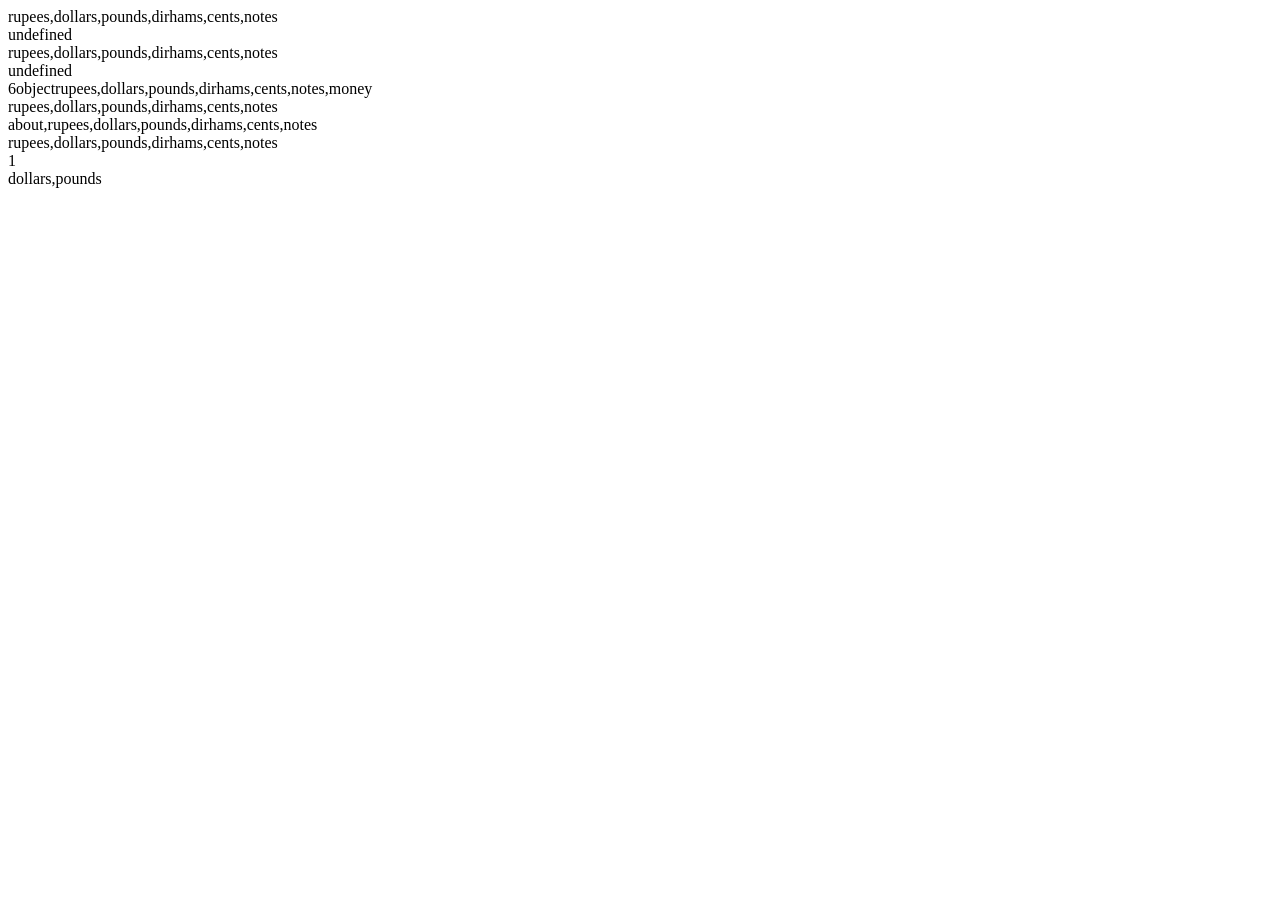
<file: CHALAPATHI/index.html>
<!DOCTYPE html>
<html lang="en">
<head>
    <meta charset="UTF-8">
    <meta name="viewport" content="width=>, initial-scale=1.0">
    <title>Document</title>
</head>
<body>
    <script>
      var arr=['rupees','dollars','pounds','dirhams','cents','notes'];
      document.write(arr+"<br>");
      document.write(typeof(arr[6]) + "<br>");
     // arr[7]='currency';
       document.write(arr+"<br>");
       document.write(arr[67] + "<br>");
       document.write(arr.length);
          document.write(typeof(arr));
          arr.push('money');
           document.write(arr+"<br>");
           arr.pop();
            document.write(arr+"<br>");
            arr.unshift('about');
             document.write(arr+"<br>");
             arr.shift('about');
             document.write(arr+"<br>");
             document.write(arr.indexOf('dollars')+"<br>");
             document.write(arr.slice(1,3));
    </script>
</body>
</html>
</file>
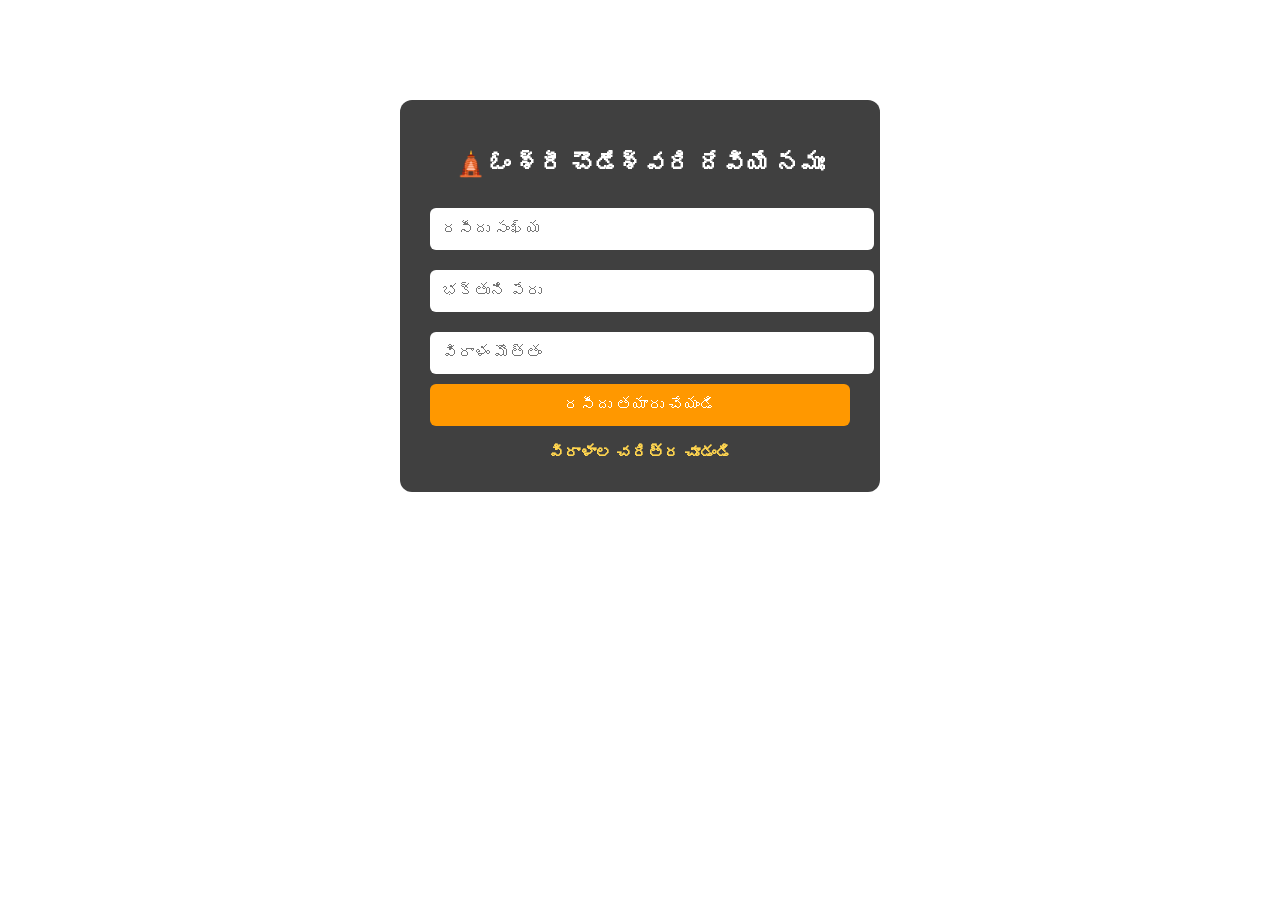
<file: chowdeswari devi/index.html>
<!DOCTYPE html>
<html>
<head>

<title>దేవాలయ విరాళం</title>

<meta name="viewport" content="width=device-width, initial-scale=1.0">

<style>

body{
margin:0;
font-family:Arial;
color:white;
text-align:center;
}

#bgvideo{
position:fixed;
top:0;
left:0;
width:100%;
height:100%;
object-fit:cover;
z-index:-1;
}

.container{
width:90%;
max-width:420px;
margin:auto;
margin-top:100px;
background:rgba(0,0,0,0.75);
padding:30px;
border-radius:12px;
}

input{
width:100%;
padding:12px;
margin:10px 0;
border:none;
border-radius:6px;
font-size:16px;
}

button{
width:100%;
padding:12px;
background:#ff9800;
border:none;
border-radius:6px;
font-size:16px;
color:white;
cursor:pointer;
}

a{
color:#ffd54f;
text-decoration:none;
font-weight:bold;
}

</style>
</head>

<body>

<video autoplay muted loop playsinline id="bgvideo">
<source src="https://v.ftcdn.net/16/61/35/96/240_F_1661359658_5T8XR3sWFASPlYh4UW4EfMjXbrbUyalg_ST.mp4" type="video/mp4">
</video>

<div class="container">

<h2>🛕ఓం శ్రీ చౌడేశ్వరి దేవియే నమః</h2>

<form id="donationForm">

<input type="number" id="receipt" placeholder="రసీదు సంఖ్య" required>

<input type="text" id="name" placeholder="భక్తుని పేరు" required>

<input type="number" id="amount" placeholder="విరాళం మొత్తం" required>

<button type="submit">రసీదు తయారు చేయండి</button>

</form>

<br>

<a href="history.html">విరాళాల చరిత్ర చూడండి</a>

</div>

<script>

let history = JSON.parse(localStorage.getItem("donations")) || [];

document.getElementById("donationForm").addEventListener("submit",function(e){

e.preventDefault();

let receipt=document.getElementById("receipt").value;
let name=document.getElementById("name").value;
let amount=document.getElementById("amount").value;

let exists=history.some(r=>r.receipt==receipt);

if(exists){
alert("ఈ రసీదు సంఖ్య ఇప్పటికే ఉంది!");
return;
}

window.location.href=
"contact.html?receipt="+receipt+
"&name="+encodeURIComponent(name)+
"&amount="+amount;

});

</script>

</body>
</html>
</file>
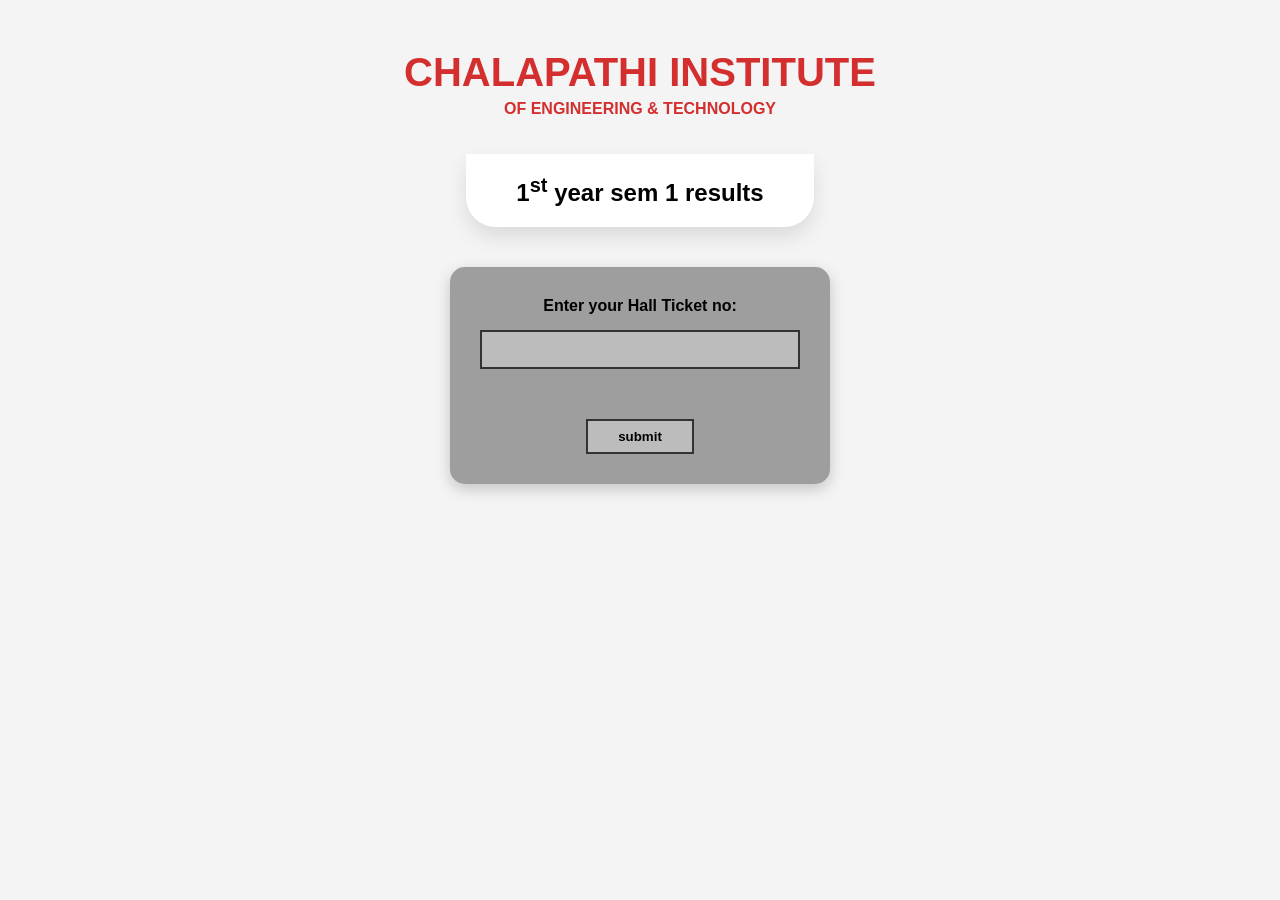
<file: java script/index.html>
<!DOCTYPE html>
<html lang="en">
<head>
    <meta charset="UTF-8">
    <meta name="viewport" content="width=device-width, initial-scale=1.0">
    <title>CIET Student Portal</title>
    <style>
        /* General Styles */
        body {
            font-family: 'Segoe UI', Arial, sans-serif;
            margin: 0;
            padding: 0;
            background-color: #f4f4f4;
        }

        /* --- LOGIN PAGE STYLES --- */
        #login-page {
            display: flex;
            flex-direction: column;
            align-items: center;
            padding-top: 50px;
        }

        .header-main {
            text-align: center;
            margin-bottom: 20px;
        }

        .header-main h1 {
            color: #d32f2f;
            margin: 0;
            font-size: 2.5rem;
        }

        .header-main p {
            color: #d32f2f;
            font-weight: bold;
            margin-top: 5px;
        }

        .sem-badge {
            background: white;
            padding: 20px 50px;
            border-radius: 0 0 30px 30px;
            box-shadow: 0 10px 20px rgba(0,0,0,0.1);
            font-size: 1.5rem;
            font-weight: bold;
            margin-bottom: 40px;
        }

        .login-box {
            background-color: #9e9e9e;
            width: 320px;
            padding: 30px;
            border-radius: 15px;
            text-align: center;
            box-shadow: 0 5px 15px rgba(0,0,0,0.2);
        }

        .login-box label {
            display: block;
            margin-bottom: 15px;
            font-weight: bold;
        }

        .login-box input {
            width: 100%;
            padding: 10px;
            margin-bottom: 50px;
            border: 2px solid #333;
            background: #bcbcbc;
            box-sizing: border-box;
        }

        .btn-submit {
            background: #bcbcbc;
            border: 2px solid #333;
            padding: 8px 30px;
            font-weight: bold;
            cursor: pointer;
            text-transform: lowercase;
        }

        /* --- RESULTS PAGE STYLES (Hidden by default) --- */
        #results-page {
            display: none;
            background: white;
            min-height: 100vh;
        }

        .results-header {
            display: flex;
            justify-content: space-between;
            align-items: center;
            padding: 10px 20px;
            border-bottom: 2px solid #0056b3;
        }

        .student-meta {
            text-align: right;
            font-size: 0.9rem;
            line-height: 1.4;
        }

        .blue-bar {
            background: #bdbdbd;
            color: white;
            text-align: center;
            padding: 5px;
            font-weight: bold;
        }

        .container {
            display: flex;
        }

        .sidebar {
            width: 180px;
            background: #ffcc00;
            min-height: calc(100vh - 100px);
        }

        .sidebar-item {
            padding: 15px;
            border-bottom: 1px solid white;
            font-weight: bold;
            font-size: 0.85rem;
            cursor: pointer;
        }

        .content {
            flex: 1;
            padding: 20px;
        }

        .marks-summary {
            width: 80%;
            margin: 0 auto 20px auto;
            border-collapse: collapse;
            background: #f1f8e9;
        }

        .marks-summary td {
            border: 1px solid #ccc;
            padding: 8px;
            text-align: center;
        }

        .grade-table {
            width: 100%;
            border-collapse: collapse;
            font-size: 0.85rem;
        }

        .grade-table th {
            background: #ffcc00;
            border: 1px solid #999;
            padding: 8px;
        }

        .grade-table td {
            border: 1px solid #ccc;
            padding: 8px;
        }

        .text-red { color: red; font-weight: bold; }
        .text-center { text-align: center; }
    </style>
</head>
<body>

    <div id="login-page">
        <div class="header-main">
            <h1>CHALAPATHI INSTITUTE</h1>
            <p>OF ENGINEERING & TECHNOLOGY</p>
        </div>

        <div class="sem-badge">
            1<sup>st</sup> year sem 1 results
        </div>

        <div class="login-box">
            <label>Enter your Hall Ticket no:</label>
            <input type="text" id="htInput" placeholder="">
            <button class="btn-submit" onclick="showResults()">submit</button>
        </div>
    </div>

    <div id="results-page">
        <div class="results-header">
            <div>
                <h2 style="color:#0056b3; margin:0;">CHALAPATHI</h2>
                <small>INSTITUTE OF ENGINEERING & TECHNOLOGY</small>
            </div>
            <div class="student-meta">
                <strong>HTNo:</strong> Y25CSE010<br>
                <strong>Name:</strong> ATLURI LAKSHMI PRASAD<br>
                <strong>Branch:</strong> CSE | <strong>Sem:</strong> I/IV I SEM
            </div>
        </div>

        <div class="blue-bar">Student Portal</div>

        <div class="container">
            <div class="sidebar">
                <div class="sidebar-item">Information</div>
                <div class="sidebar-item">Academic Information</div>
                <div class="sidebar-item" style="background:#e6b800">Results Details</div>
                <div class="sidebar-item">Contact Us</div>
            </div>

            <div class="content">
                <h3 style="text-align:center;">Overall Marks</h3>
                <table class="marks-summary">
                    <tr>
                        <td>CGPA:</td><td class="text-red">8.13</td>
                        <td>Percentage:</td><td>8.9</td>
                    </tr>
                    <tr>
                        <td>Credits Obtained:</td><td class="text-red">19.50/19.50</td>
                        <td>Subject Due:</td><td class="text-red">0/10</td>
                    </tr>
                </table>

                <table class="grade-table">
                    <thead>
                        <tr>
                            <th>S.No</th>
                            <th>Code</th>
                            <th>Subject</th>
                            <th>Grade</th>
                            <th>Credits</th>
                        </tr>
                    </thead>
                    <tbody>
                        <tr><td>1</td><td>CSE111</td><td>LINEAR ALGEBRA & CALCULUS</td><td class="text-center">C</td><td class="text-center">3.00</td></tr>
                        <tr><td>2</td><td>CSE112</td><td>ENGINEERING PHYSICS</td><td class="text-center">E</td><td class="text-center">3.00</td></tr>
                        <tr><td>3</td><td>CSE113</td><td>BASIC CIVIL & MECHANICAL ENGINEERING</td><td class="text-center">C</td><td class="text-center">3.00</td></tr>
                        <tr><td>4</td><td>CSE114</td><td>COMMUNICATIVE ENGLISH</td><td class="text-center">C</td><td class="text-center">2.00</td></tr>
                        <tr><td>5</td><td>CSE115</td><td>INTRODUCTION TO PROGRAMMING</td><td class="text-center">D</td><td class="text-center">3.00</td></tr>
                        <tr><td>6</td><td>CSE151</td><td>ENGINEERING PHYSICS LAB</td><td class="text-center">S</td><td class="text-center">1.00</td></tr>
                        <tr><td>7</td><td>CSE152</td><td>COMMUNICATIVE ENGLISH LAB</td><td class="text-center">A</td><td class="text-center">1.00</td></tr>
                        <tr><td>8</td><td>CSE153</td><td>COMPUTER PROGRAMMING LAB</td><td class="text-center">S</td><td class="text-center">1.50</td></tr>
                    </tbody>
                </table>
            </div>
        </div>
    </div>

    <script>
        function showResults() {
            var input = document.getElementById("htInput").value;
            if (input.toUpperCase() === "Y25CSE010") {
                document.getElementById("login-page").style.display = "none";
                document.getElementById("results-page").style.display = "block";
            } else {
                alert("Please enter the correct Hall Ticket No");
            }
        }
    </script>
</body>
</html>
</file>
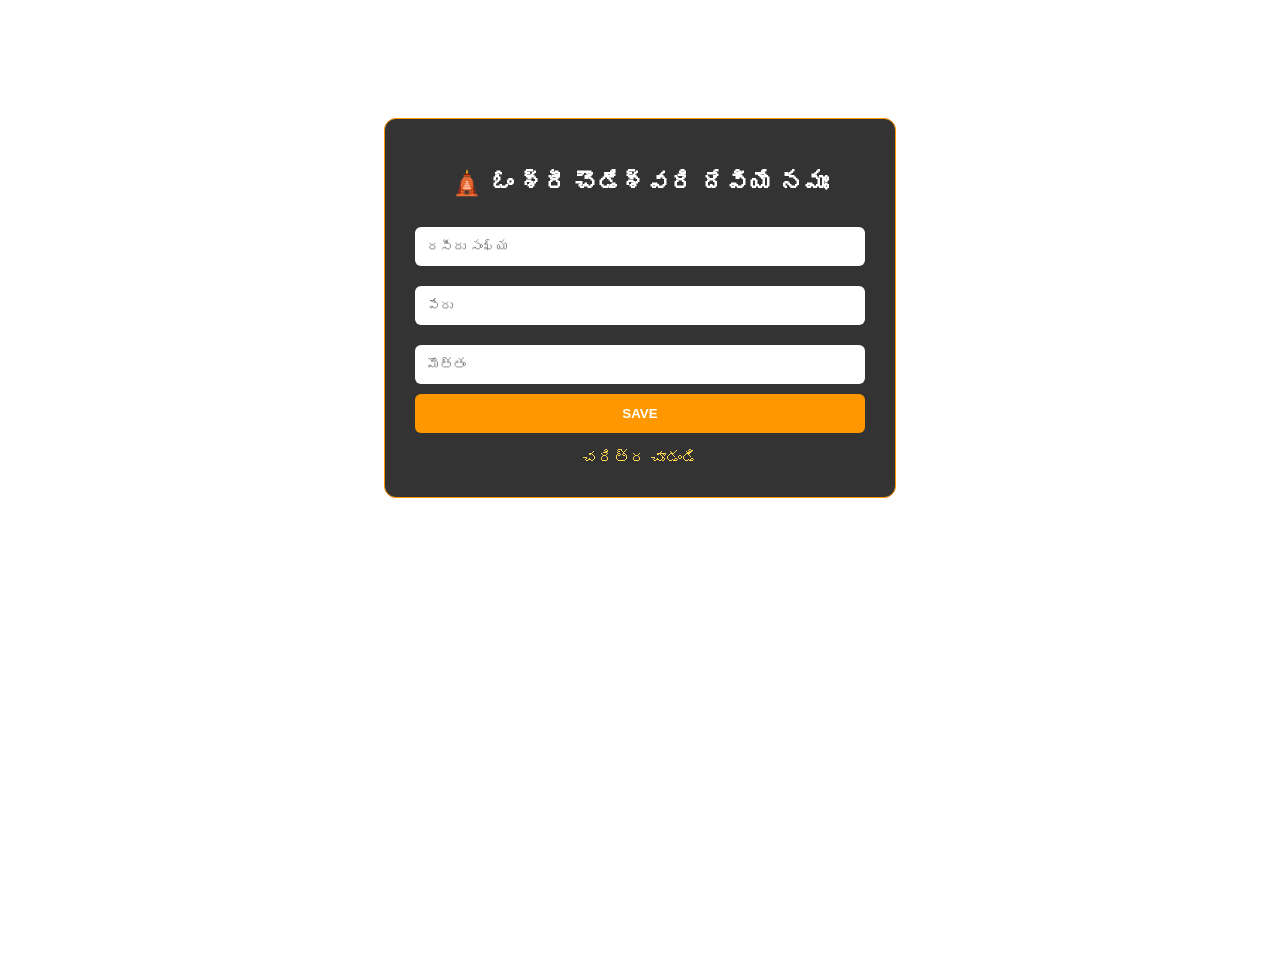
<file: Jyothula mahotsavam/index.html>
```html
<!DOCTYPE html>
<html lang="te">
<head>
<meta charset="UTF-8">
<title>దేవాలయ విరాళం</title>
<meta name="viewport" content="width=device-width, initial-scale=1.0">

<style>
body {
    margin:0;
    font-family:Arial;
    color:white;
    text-align:center;
    overflow-x:hidden;
}

#bgvideo {
    position:fixed;
    top:0; left:0;
    width:100%;
    height:100%;
    object-fit:cover;
    z-index:-1;
}

.page { display:none; padding:20px; min-height:100vh; }
.active { display:block; }

.container, .receipt-box {
    width:90%;
    max-width:450px;
    margin:auto;
    margin-top:80px;
    background:rgba(0,0,0,0.8);
    padding:30px;
    border-radius:12px;
    border:1px solid #ff9800;
}

input {
    width:100%;
    padding:12px;
    margin:10px 0;
    border:none;
    border-radius:6px;
}

button {
    width:100%;
    padding:12px;
    background:#ff9800;
    border:none;
    border-radius:6px;
    color:white;
    cursor:pointer;
    font-weight:bold;
}

button:hover { background:#e68900; }

table {
    width:100%;
    border-collapse:collapse;
    background:white;
    color:black;
}

th { background:#ff9800; color:white; }
td { padding:8px; border-bottom:1px solid #ddd; }

.del-btn { background:red; }
.edit-btn { background:green; }

/* 🔥 FINAL PRINT BIG SIZE */
@media print {

    @page { margin:0; }

    body {
        margin:0;
        background:white;
    }

    body * {
        visibility:hidden;
    }

    .receipt-box, .receipt-box * {
        visibility:visible;
    }

    .receipt-box {
        position:fixed;
        top:50%;
        left:50%;
        transform:translate(-50%, -50%);
        
        width:80%;
        max-width:650px;
        padding:40px;

        background:white;
        color:black;
        border:3px solid black;
        text-align:center;
    }

    button {
        display:none !important;
    }

    /* 🔥 BIG TEXT */
    h2 {
        font-size:32px;
        margin-bottom:20px;
    }

    .receipt-print {
        color:red;
        font-size:28px;
        font-weight:bold;
        margin:10px 0;
    }

    .name-print {
        color:blue;
        font-size:28px;
        font-weight:bold;
        margin:10px 0;
    }

    .amount-print {
        color:green;
        font-size:32px;
        font-weight:bold;
        margin:15px 0;
    }

    p {
        font-size:22px;
    }
}
</style>
</head>

<body>

<video autoplay muted loop id="bgvideo">
<source src="https://v.ftcdn.net/16/61/35/96/240_F_1661359658_5T8XR3sWFASPlYh4UW4EfMjXbrbUyalg_ST.mp4">
</video>

<!-- HOME -->
<div id="homePage" class="page active">
<div class="container">
<h2>🛕 ఓం శ్రీ చౌడేశ్వరి దేవియే నమః</h2>

<form id="donationForm">
<input type="text" id="receiptInput" placeholder="రసీదు సంఖ్య" required>
<input type="text" id="nameInput" placeholder="పేరు" required>
<input type="number" id="amountInput" placeholder="మొత్తం" required>
<button type="submit">SAVE</button>
</form>

<span onclick="showPage('historyPage')" style="cursor:pointer;color:#ffd54f;">
చరిత్ర చూడండి
</span>
</div>
</div>

<!-- RECEIPT -->
<div id="receiptPage" class="page">
<div class="receipt-box">
<h2>🛕 జ్యోతుల మహోత్సవం</h2>

<p class="receipt-print">రసీదు: <span id="resReceipt"></span></p>
<p class="name-print">పేరు: <span id="resName"></span></p>
<p class="amount-print">₹ <span id="resAmount"></span></p>
<p>తేదీ: <span id="resDate"></span></p>

<button onclick="window.print()">PRINT</button>
<br><br>

<span onclick="showPage('homePage')">HOME</span> |
<span onclick="showPage('historyPage')">HISTORY</span>

</div>
</div>

<!-- HISTORY -->
<div id="historyPage" class="page">
<div class="container" style="max-width:800px;">
<h2>చరిత్ర</h2>

<input type="text" id="searchInput" placeholder="search..." onkeyup="searchHistory()">

<table>
<thead>
<tr>
<th>Receipt</th>
<th>Name</th>
<th>Amount</th>
<th>Action</th>
</tr>
</thead>
<tbody id="historyTableBody"></tbody>
</table>

<br>
<span onclick="showPage('homePage')">← BACK</span>
</div>
</div>

<script>

let donations = JSON.parse(localStorage.getItem("data")) || [];
let editMode = false;
let editReceipt = null;

function showPage(p){
document.querySelectorAll('.page').forEach(e=>e.classList.remove('active'));
document.getElementById(p).classList.add('active');
if(p==="historyPage") loadHistory();
}

document.getElementById("donationForm").addEventListener("submit",function(e){
e.preventDefault();

let receipt = receiptInput.value.trim();
let name = nameInput.value;
let amount = parseInt(amountInput.value);

let date = new Date().toLocaleString('en-IN', {
    dateStyle: 'medium',
    timeStyle: 'short'
});

if(donations.some(d => d.receipt == receipt && d.receipt != editReceipt)){
    alert("duplicate receipt!");
    return;
}

if(editMode){
donations = donations.map(d=>{
if(d.receipt==editReceipt){
return {receipt,name,amount,date};
}
return d;
});
editMode=false;
}else{
donations.push({receipt,name,amount,date});
}

localStorage.setItem("data",JSON.stringify(donations));

resReceipt.textContent = receipt;
resName.textContent = name;
resAmount.textContent = amount;
resDate.textContent = date;

showPage("receiptPage");
this.reset();
});

function loadHistory(data=donations){
let html="";
if(data.length===0){
html="<tr><td colspan='4'>No data</td></tr>";
}

data.forEach(d=>{
html+=`
<tr>
<td>${d.receipt}</td>
<td>${d.name}</td>
<td>₹${d.amount}</td>
<td>
<button class="edit-btn" onclick="editEntry('${d.receipt}')">Edit</button>
<button class="del-btn" onclick="deleteEntry('${d.receipt}')">Del</button>
</td>
</tr>`;
});

historyTableBody.innerHTML=html;
}

function deleteEntry(r){
if(confirm("delete?")){
donations = donations.filter(d=>d.receipt!=r);
localStorage.setItem("data",JSON.stringify(donations));
loadHistory();
}
}

function editEntry(r){
let d = donations.find(x=>x.receipt==r);

receiptInput.value=d.receipt;
nameInput.value=d.name;
amountInput.value=d.amount;

editMode=true;
editReceipt=r;

showPage("homePage");
}

function searchHistory(){
let v = searchInput.value.toLowerCase();
let f = donations.filter(d=>d.name.toLowerCase().includes(v)||d.receipt.includes(v));
loadHistory(f);
}

</script>

</body>
</html>
```
</file>
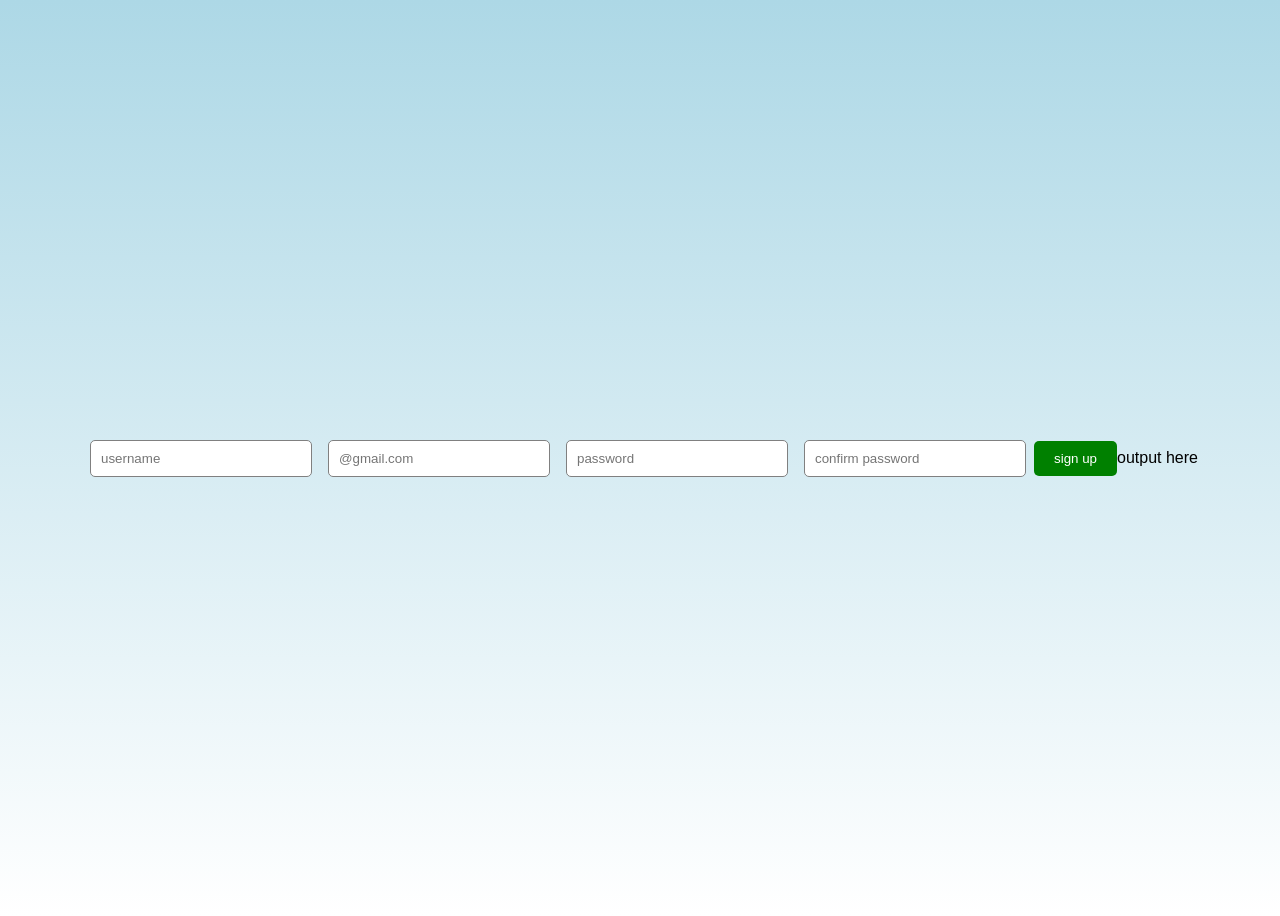
<file: web 1/index.html>
<!DOCTYPE html>
<html lang="en">
<head>
  <meta charset="UTF-8">
  <meta name="viewport" content="width=device-width, initial-scale=1.0">
  <title>Document</title>
  <style>
  body {
    background: linear-gradient(lightblue, white);
    display: flex;
    justify-content: center;
    align-items: center;
    height: 100vh;
    font-family: Arial;
  }

  .card {
    background: white;
    padding: 25px;
    border-radius: 10px;
    box-shadow: 0 0 10px gray;
    text-align: center;
  }

  input {
    padding: 10px;
    margin: 8px;
    width: 200px;
    border-radius: 5px;
    border: 1px solid gray;
  }

  button {
    padding: 10px 20px;
    background: green;
    color: white;
    border: none;
    border-radius: 5px;
    cursor: pointer;
  }

  button:hover {
    background: darkgreen;
  }
</style>
</head>
<body>
  <input placeholder="username" id="username" type="text"><br><br>
  <input placeholder="@gmail.com" id="email" type="email"><br><br>
  <input placeholder="password" id="password" type="password"><br><br>
  <input placeholder="confirm password" id="cpass" type="password"><br><br>
  <button id="signup">sign up</button><br><br>
  <p id="output">output here</p>
</body>
<script>
 let user = document.getElementById("username");
 let email = document.getElementById("email");
 let pass = document.getElementById("password");
let  op= document.getElementById("output");
let btn = document.getElementById("signup");
btn.addEventListener("click",function(){
  let user = document.getElementById("username").value;
 let email = document.getElementById("email").value;
 let pass = document.getElementById("password").value;
  let cpass = document.getElementById("cpass").value;
let  op= document.getElementById("output");
   // empty check
if(user === "" || email === "" || pass === "" || cpass === "") {
  op.innerText = "Enter all inputs ❌";
  op.style.color = "red";
  return;
}

// email check
if(!email.includes("@gmail.com")){
  op.innerText = "enter a valid gmail ❌";
  op.style.color = "red";
  return;
}

// password length
if(pass.length < 4){
  op.innerText = "password should be more than 4 characters ❌";
  op.style.color = "red";
  return;
}

// confirm password check ✅ FIX
if(pass !== cpass){
  op.innerText = "Passwords do not match ❌";
  op.style.color = "red";
  return;   // 🔥 IMPORTANT
}

// success
op.innerText = "signed successfully ✅";
op.style.color = "green";

// clear inputs
document.getElementById("username").value = "";
document.getElementById("email").value = "";
document.getElementById("password").value = "";
document.getElementById("cpass").value = "";
});

</script>
</html>
</file>
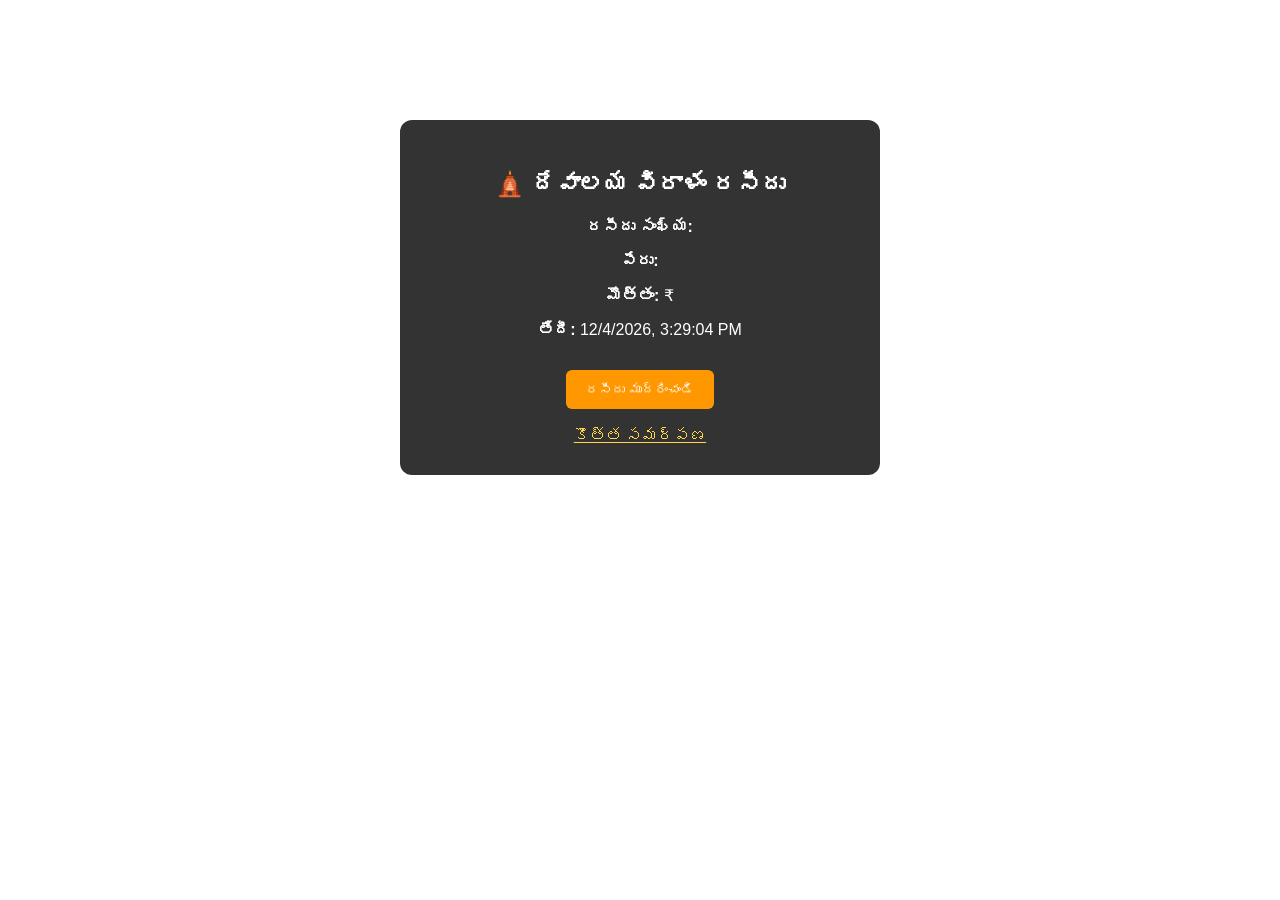
<file: chowdeswari devi/contact.html>
<!DOCTYPE html>
<html>
<head>

<title>విరాళం రసీదు</title>

<meta name="viewport" content="width=device-width, initial-scale=1.0">

<style>

body{
margin:0;
font-family:Arial;
color:white;
text-align:center;
}

#bgvideo{
position:fixed;
top:0;
left:0;
width:100%;
height:100%;
object-fit:cover;
z-index:-1;
}

.receipt{
background:rgba(0,0,0,0.8);
padding:30px;
max-width:420px;
margin:auto;
margin-top:120px;
border-radius:12px;
}

button{
padding:12px 20px;
background:#ff9800;
border:none;
border-radius:6px;
color:white;
cursor:pointer;
margin-top:15px;
}

</style>
</head>

<body>

<video autoplay muted loop playsinline id="bgvideo">
<source src="https://v.ftcdn.net/14/48/09/26/240_F_1448092608_WNCcPphz1S5WuYOiPI5hGwIUM2M46H1r_ST.mp4" type="video/mp4">
</video>

<div class="receipt">

<h2>🛕 దేవాలయ విరాళం రసీదు</h2>

<p><b>రసీదు సంఖ్య:</b> <span id="r"></span></p>

<p><b>పేరు:</b> <span id="n"></span></p>

<p><b>మొత్తం:</b> ₹ <span id="a"></span></p>

<p><b>తేదీ:</b> <span id="d"></span></p>

<button onclick="window.print()">రసీదు ముద్రించండి</button>

<br><br>

<a href="index.html" style="color:#ffd54f;">కొత్త సమర్పణ</a>

</div>

<script>

const params=new URLSearchParams(window.location.search);

let receipt=params.get("receipt");
let name=params.get("name");
let amount=params.get("amount");

let date=new Date().toLocaleString();

document.getElementById("r").textContent=receipt;
document.getElementById("n").textContent=name;
document.getElementById("a").textContent=amount;
document.getElementById("d").textContent=date;

let history=JSON.parse(localStorage.getItem("donations"))||[];

history.push({receipt,name,amount,date});

localStorage.setItem("donations",JSON.stringify(history));

</script>

</body>
</html>
</file>
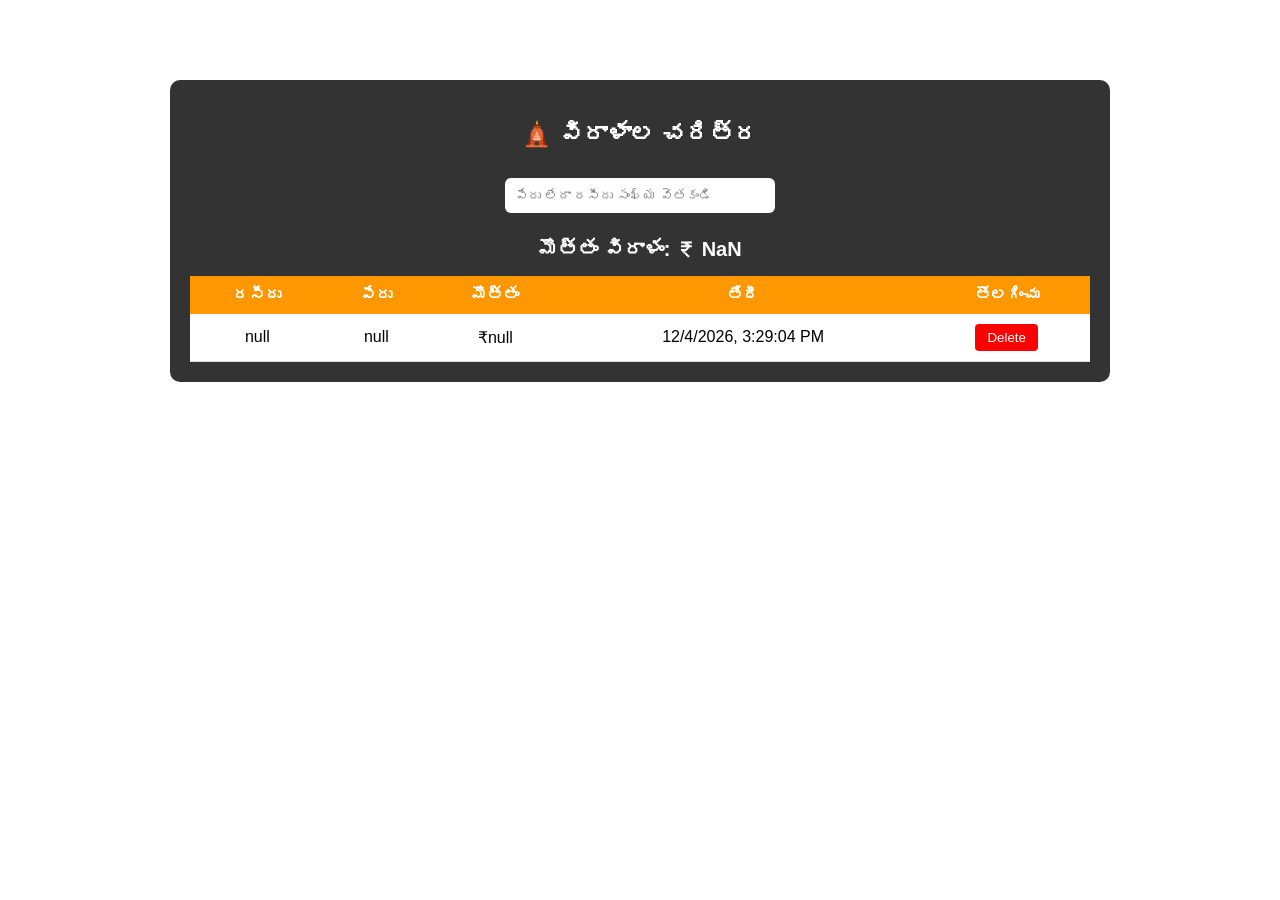
<file: chowdeswari devi/history.html>
<!DOCTYPE html>
<html>
<head>

<title>విరాళాల చరిత్ర</title>

<meta name="viewport" content="width=device-width, initial-scale=1.0">

<style>

body{
margin:0;
font-family:Arial;
text-align:center;
color:white;
}

#bgvideo{
position:fixed;
top:0;
left:0;
width:100%;
height:100%;
object-fit:cover;
z-index:-1;
}

.container{
width:95%;
max-width:900px;
margin:auto;
margin-top:80px;
background:rgba(0,0,0,0.8);
padding:20px;
border-radius:10px;
}

input{
padding:10px;
width:250px;
margin:10px;
border-radius:6px;
border:none;
}

table{
width:100%;
border-collapse:collapse;
background:white;
color:black;
}

th{
background:#ff9800;
color:white;
padding:10px;
}

td{
padding:10px;
border-bottom:1px solid #ddd;
}

button{
padding:6px 12px;
border:none;
background:red;
color:white;
border-radius:4px;
cursor:pointer;
}

.total{
font-size:20px;
margin:15px;
font-weight:bold;
}

</style>
</head>

<body>

<video autoplay muted loop playsinline id="bgvideo">
<source src="https://v.ftcdn.net/03/42/22/21/240_F_342222167_pBjSKWaobtpcsSzYnlu0MLpZEU5SChAr_ST.mp4" type="video/mp4">
</video>
<audio id="bellSound" autoplay>
<source src="https://www.soundsnap.com/worship_indian_religious_temple_bell26_m_wav" type="audio/mpeg">
</audio>

<div class="container">

<h2>🛕 విరాళాల చరిత్ర</h2>

<input type="text" id="search" placeholder="పేరు లేదా రసీదు సంఖ్య వెతకండి">

<div class="total">
మొత్తం విరాళం: ₹ <span id="total"></span>
</div>

<table>

<tr>
<th>రసీదు</th>
<th>పేరు</th>
<th>మొత్తం</th>
<th>తేదీ</th>
<th>తొలగించు</th>
</tr>

<tbody id="table"></tbody>

</table>

</div>

<script>

let history=JSON.parse(localStorage.getItem("donations"))||[];

function load(data){

let table=document.getElementById("table");

table.innerHTML="";

let total=0;

data.forEach((r,i)=>{

total+=parseInt(r.amount);

table.innerHTML+=`
<tr>
<td>${r.receipt}</td>
<td>${r.name}</td>
<td>₹${r.amount}</td>
<td>${r.date}</td>
<td><button onclick="del(${i})">Delete</button></td>
</tr>
`;

});

document.getElementById("total").textContent=total;

}

load(history);

document.getElementById("search").addEventListener("keyup",function(){

let value=this.value.toLowerCase();

let filtered=history.filter(r=>

r.receipt.toString().includes(value) ||
r.name.toLowerCase().includes(value)

);

load(filtered);

});

function del(i){

history.splice(i,1);

localStorage.setItem("donations",JSON.stringify(history));

location.reload();

}
window.onload=function(){

let bell=new Audio("https://www.soundsnap.com/worship_indian_religious_temple_bell26_m_wav");

bell.play();

}


</script>

</body>
</html>
</file>
